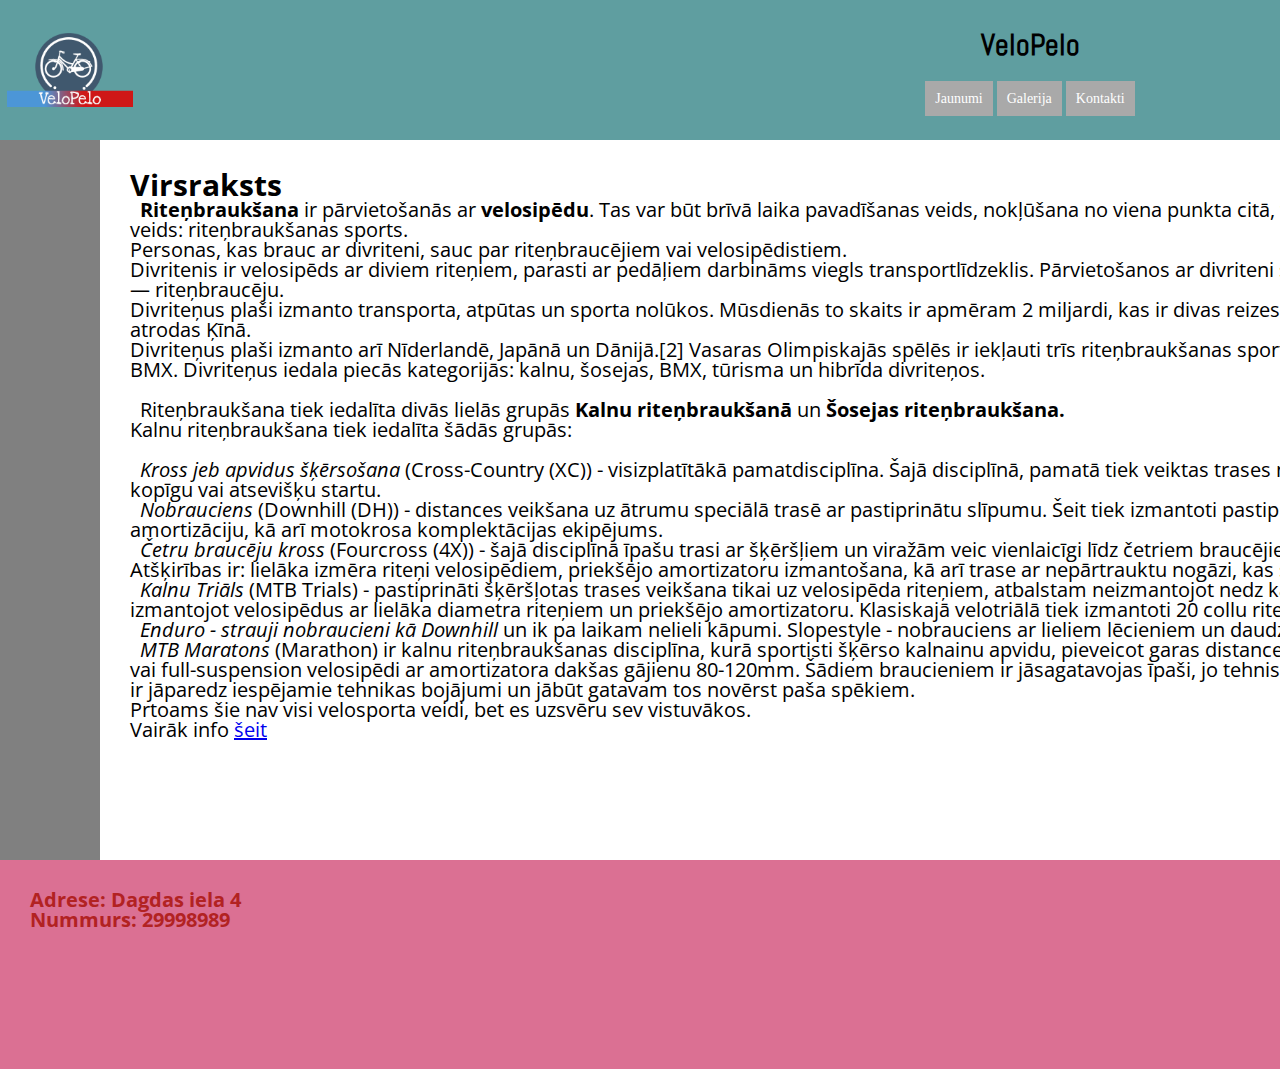
<file: index.html>
<!doctype html>
<html lang="en">
    <head>
        <meta charset="utf-8">
        <meta name="viewport" content="width=device-width, user-scalable=no, initial-scale=1.0">
        <meta http-equiv="X-UA-Compatible" content="ie=edge">
        <title>Blogs</title>
        <link rel="icon" href="images/logo/bb4086e1-34a6-40eb-b980-052fd6399754_200x200.png">
        <link rel="stylesheet" href="css/style.css">
        <link rel="stylesheet" href="css/reset.css">
        <link href="https://fonts.googleapis.com/css2?family=Piazzolla:wght@452&display=swap" rel="stylesheet">
        <link href="https://fonts.googleapis.com/css2?family=Abel&display=swap" rel="stylesheet">
        <link rel="preconnect" href="https://fonts.gstatic.com">
        <link href="https://fonts.googleapis.com/css2?family=Open+Sans:wght@300&display=swap" rel="stylesheet">
    </head>
    <body>
        <div class="mainbox">
            <div class="menu">
                <img src="images/logo/bb4086e1-34a6-40eb-b980-052fd6399754_200x200.png" id="logo">
                <h1 id="title1">VeloPelo</h1>
                <ul>
                    <li><a href="index.html" class="active">Jaunumi</a></li>
                    <li><a href="galerija.html" class="active">Galerija</a></li>

                    <li><a href="kontakti.html" class="active">Kontakti</a></li>
                </ul>
            </div>
            <div class="leftside"></div>
            <div class="main">
                <h1 id="title">Virsraksts</h1>
                <p class="text">
                <br>
                    &ensp;<strong>Riteņbraukšana</strong> ir pārvietošanās ar <strong>velosipēdu</strong>. Tas var būt brīvā laika pavadīšanas veids, nokļūšana no viena punkta citā, tūrisma veids, veselības uzturēšanas līdzeklis, kā arī sporta veids: riteņbraukšanas sports.
                    <br>Personas, kas brauc ar divriteni, sauc par riteņbraucējiem vai velosipēdistiem.
                    <br>
                    Divritenis ir velosipēds ar diviem riteņiem, parasti ar pedāļiem darbināms viegls transportlīdzeklis. Pārvietošanos ar divriteni sauc par riteņbraukšanu, bet personu, kas ar to pārvietojas, — riteņbraucēju.
                    <br>
                     Divriteņus plaši izmanto transporta, atpūtas un sporta nolūkos. Mūsdienās to skaits ir apmēram 2 miljardi, kas ir divas reizes vairāk nekā automašīnas.[1] No tiem aptuveni 400 miljoni atrodas Ķīnā.
                    
                    <br>Divriteņus plaši izmanto arī Nīderlandē, Japānā un Dānijā.[2] Vasaras Olimpiskajās spēlēs ir iekļauti trīs riteņbraukšanas sporta veidi: šosejas riteņbraukšana, treka riteņbraukšana un BMX.
                    Divriteņus iedala piecās kategorijās: kalnu, šosejas, BMX, tūrisma un hibrīda divriteņos.
                    <br>
                    <br>
                    &ensp;Riteņbraukšana tiek iedalīta divās lielās grupās <strong>Kalnu riteņbraukšanā</strong> un <strong>Šosejas riteņbraukšana.</strong>
                    <br>Kalnu riteņbraukšana tiek iedalīta šādās grupās:
                    <br>
                    <br>
                    &ensp;<i>Kross jeb apvidus šķērsošana</i> (Cross-Country (XC)) - visizplatītākā pamatdisciplīna. Šajā disciplīnā, pamatā tiek veiktas trases no viena punkta līdz otram, jeb pa īsāku trasi vairākus apļus ar kopīgu vai atsevišķu startu.
                    <br> 
                    &ensp;<i>Nobrauciens</i> (Downhill (DH)) - distances veikšana uz ātrumu speciālā trasē ar pastiprinātu slīpumu. Šeit tiek izmantoti pastiprinātas konstrukcijas velosipēdi ar priekšējo un aizmugurējo amortizāciju, kā arī motokrosa komplektācijas ekipējums.
                    <br>
                    &ensp;<i>Četru braucēju kross</i> (Fourcross (4X)) - šajā disciplīnā īpašu trasi ar šķēršļiem un viražām veic vienlaicīgi līdz četriem braucējiem ar kopēju barjeras startu. Šai disciplīnai ir līdzība ar BMX. Atšķirības ir: lielāka izmēra riteņi velosipēdiem, priekšējo amortizatoru izmantošana, kā arī trase ar nepārtrauktu nogāzi, kas šo disciplīnu padara vēl ātrāku un bīstamāku.
                     <br>
                    &ensp;<i>Kalnu Triāls</i> (MTB Trials) - pastiprināti šķēršļotas trases veikšana tikai uz velosipēda riteņiem, atbalstam neizmantojot nedz kājas, nedz ķermeni. Principā tas ir tas pats velotriāls, tikai izmantojot velosipēdus ar lielāka diametra riteņiem un priekšējo amortizatoru. Klasiskajā velotriālā tiek izmantoti 20 collu riteņi un amortizatoru konstrukciju izmantošana nav pieļauta.
                     <br>
                    &ensp;<i>Enduro - strauji nobraucieni kā Downhill</i> un ik pa laikam nelieli kāpumi.
                    Slopestyle - nobrauciens ar lieliem lēcieniem un daudz trikiem
                     <br>
                    &ensp;<i>MTB Maratons</i>    (Marathon) ir kalnu riteņbraukšanas disciplīna, kurā sportisti šķērso kalnainu apvidu, pieveicot garas distances - virs 50km. Maratona braucienos tiek izmantoti hard-tail, vai full-suspension velosipēdi ar amortizatora dakšas gājienu 80-120mm. Šādiem braucieniem ir jāsagatavojas īpaši, jo tehnisku palīdzību parasti nav iespējams saņemt. Tāpēc braucējam ir jāparedz iespējamie tehnikas bojājumi un jābūt gatavam tos novērst paša spēkiem.
                    <br>
                    Prtoams šie nav visi velosporta veidi, bet es uzsvēru sev vistuvākos.
                    <br>
                    Vairāk info <a href="https://en.wikipedia.org/wiki/Cycling">šeit </a>
                </p>
            </div>
            <div class="rightside"></div>
            <div class="footer">
            <h2 class="text" style="color:firebrick"> 
                Adrese: Dagdas iela 4
                <br>
                Nummurs: 29998989
            </h2>
            <img src="images/logo/bb4086e1-34a6-40eb-b980-052fd6399754_200x200.png" id="footerlogo">
            </div>
            
        </div>
    </body>    
</html>
</file>
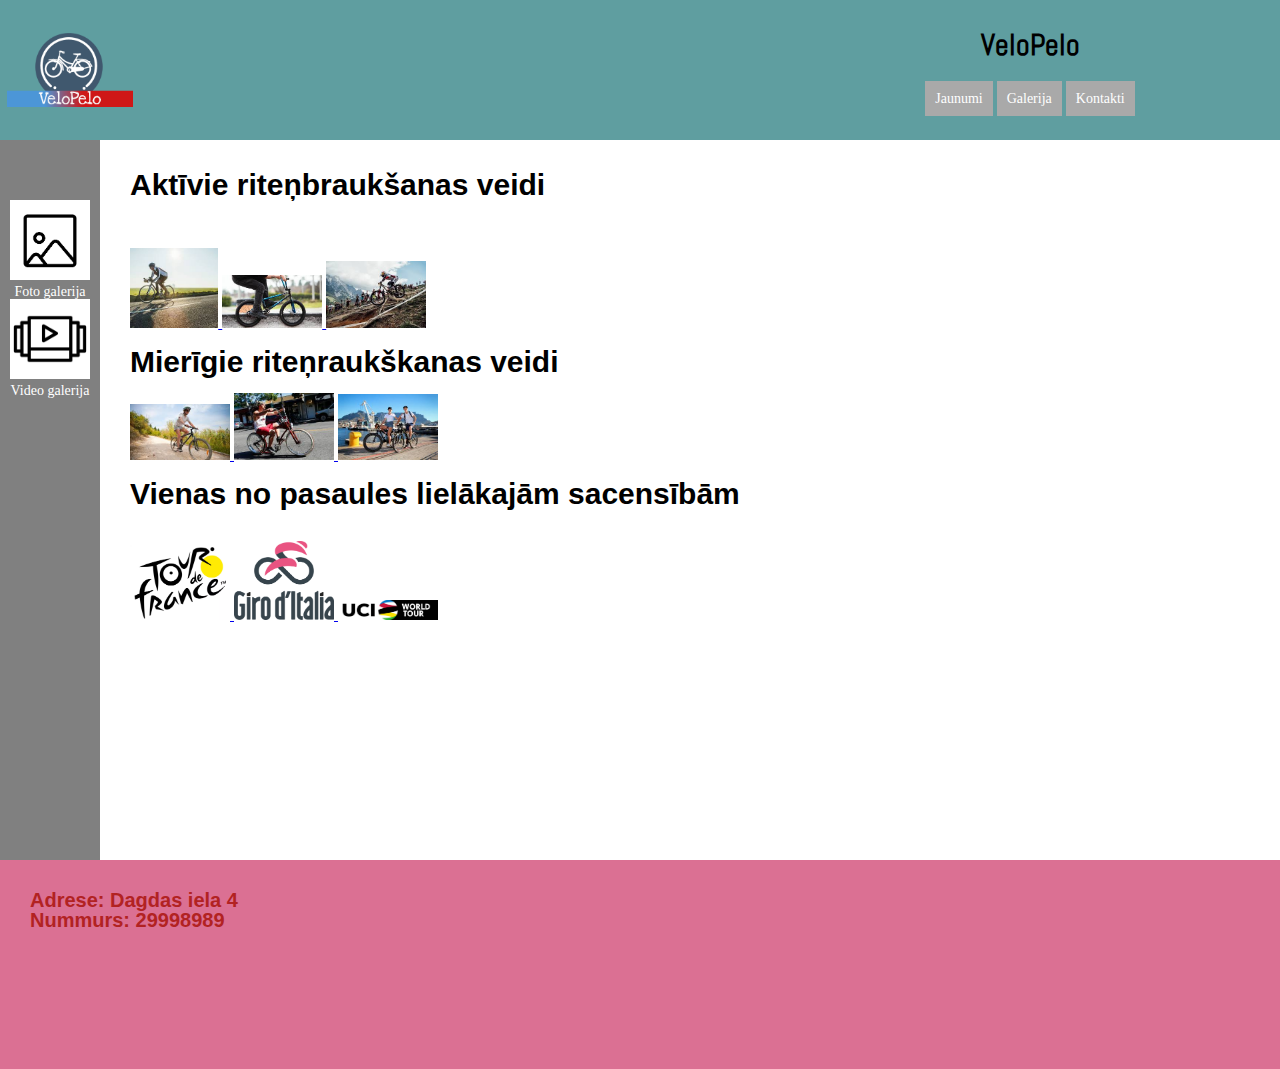
<file: galerija.html>
<!doctype html>
<html lang="en">
    <head>
        <meta charset="utf-8">
        <meta name="viewport" content="width=device-width, user-scalable=no, initial-scale=1.0">
        <meta http-equiv="X-UA-Compatible" content="ie=edge">
        <title>Blogs</title>
        <link rel="icon" href="images/logo/bb4086e1-34a6-40eb-b980-052fd6399754_200x200.png">
        <link rel="stylesheet" href="css/style.css">
        <link rel="stylesheet" href="css/reset.css">
        <link rel="stylesheet" href="libs/lightbox/css/lightbox.css">
        <script src="libs/lightbox/js/lightbox-plus-jquery.min.js"></script>
        <link href="https://fonts.googleapis.com/css2?family=Abel&display=swap" rel="stylesheet">
    </head>
    <body>
        <div id="r" class="mainbox">
            <div class="menu">
                 <img src="images/logo/bb4086e1-34a6-40eb-b980-052fd6399754_200x200.png" id="logo">
                <h1 id="title1">VeloPelo</h1>
                <ul>
                    <li><a href="index.html" class="active">Jaunumi</a></li>
                    <li><a href="galerija.html" class="active">Galerija</a></li>
                    
                    <li><a href="kontakti.html" class="active">Kontakti</a></li>
                </ul>
            </div>
            <div class="leftside">
                <a class="ikona" href="galerija.html"><img src="icons/bilde.png" alt="Galerijas ikona" class="icon">Foto galerija</a>
                <a class="ikona" href="video_galerija.html"><img src="icons/video.png" class="icon">Video galerija</a>
            </div>
            <div class="main">
                <h1 id="title">Aktīvie riteņbraukšanas veidi</h1>
                <br>
                <br>
                <br>
                <br>
                <a class="image" href="images/download.jpg" data-lightbox="2" data-title="HTML logo">
                    <img src="images/download.jpg" class="gallery" alt="ritenbraucejs">
                </a>
                <a class="image" href="images/bmx.jpg" data-lightbox="2" data-title="HTML logo">
                <img src="images/bmx.jpg" class="gallery" alt="bmx">
                </a>
                <a class="image" href="images/mtb.jpg" data-lightbox="2" data-title="HTML logo">
                <img src="images/mtb.jpg" class="gallery" alt="ritenbraucejs">
                </a>
                <br>
                <br>
                <h1 id="title">Mierīgie riteņraukškanas veidi</h1>
                <br>
                <br>
                <a class="image" href="images/download%20(1).jpg" data-lightbox="3" data-title="HTML logo">
                <img src="images/download%20(1).jpg" class="gallery" alt="ritenbraucejs">
                </a>
                <a class="image" href="images/cruise.jpg" data-lightbox="3" data-title="HTML logo">
                <img src="images/cruise.jpg" class="gallery" alt="cruisers">
                </a>
                <a class="image" href="images/imige.jpg" data-lightbox="3" data-title="HTML logo">
                <img src="images//imige.jpg" class="gallery" alt="ritenbraucejs">
                </a>
                <br>
                <br>
                <h1 id="title">Vienas no pasaules lielākajām sacensībām</h1>
                <br>
                <br>
                <br>
                 <a class="image" href="images/tour" data-lightbox="Front end valodas" data-title="HTML logo">
                <img src="images/tour" class="gallery" alt="ritenbraucejs">
                 </a>
                <a class="image" href="images/giro" data-lightbox="Front end valodas" data-title="HTML logo">
                <img src="images/giro" class="gallery" alt="ritenbraucejs">
                 </a>
                <a class="image" href="images/uci" data-lightbox="Front end valodas" data-title="HTML logo">
                <img src="images/uci" class="gallery" alt="ritenbraucejs">
                 </a>
                
                
            </div>
            <div class="rightside"></div>
            <div class="footer">
            <h2 class="text" style="color:firebrick"> 
                Adrese: Dagdas iela 4
                <br>
                Nummurs: 29998989
            </h2>
            <img src="images/logo/bb4086e1-34a6-40eb-b980-052fd6399754_200x200.png" id="footerlogo">
                </div>
        </div>
    </body>    
</html>
</file>
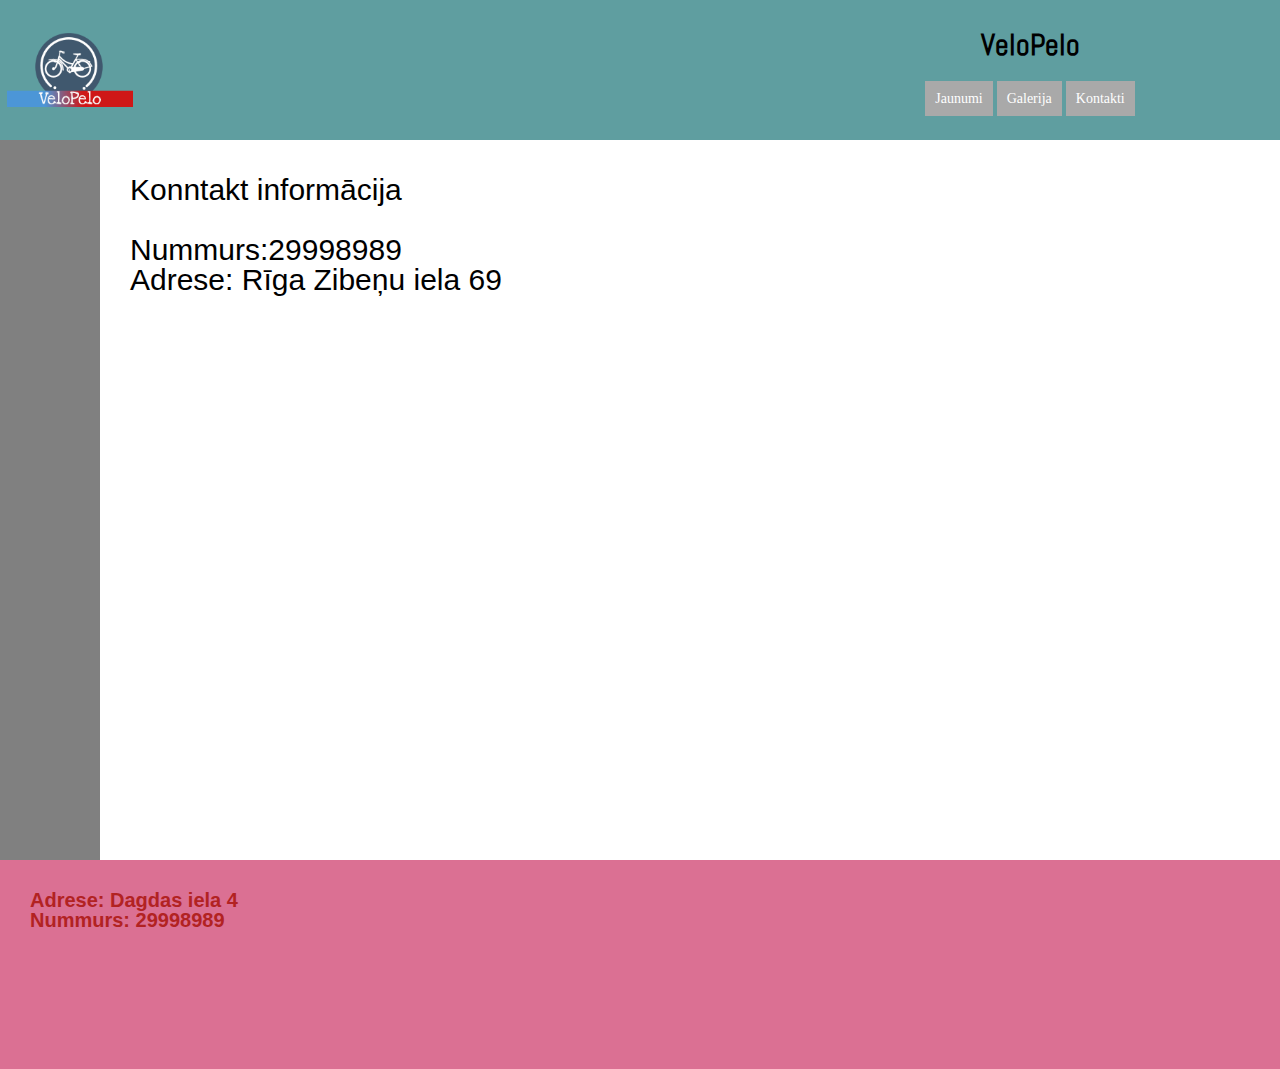
<file: kontakti.html>
<!doctype html>
<html lang="en">
    <head>
        <meta charset="utf-8">
        <meta name="viewport" content="width=device-width, user-scalable=no, initial-scale=1.0">
        <meta http-equiv="X-UA-Compatible" content="ie=edge">
        <title>Blogs</title>
        <link rel="icon" href="images/logo/bb4086e1-34a6-40eb-b980-052fd6399754_200x200.png">
        <link rel="stylesheet" href="css/style.css">
        <link rel="stylesheet" href="css/reset.css">
        <link href="https://fonts.googleapis.com/css2?family=Abel&display=swap" rel="stylesheet">
    </head>
    <body>
        <div id="r" class="mainbox">
            <div class="menu">
                 <img src="images/logo/bb4086e1-34a6-40eb-b980-052fd6399754_200x200.png" id="logo">
                <h1 id="title1">VeloPelo</h1>
                <ul>
                    <li><a href="index.html" class="active">Jaunumi</a></li>
                    <li><a href="galerija.html" class="active">Galerija</a></li>
                   
                    <li><a href="kontakti.html" class="active">Kontakti</a></li>
                </ul>
            </div>
            <div class="leftside"></div>
            <div class="main">
                <iframe class="maps" src="https://www.google.com/maps/embed?pb=!1m18!1m12!1m3!1d498.94981853611455!2d24.129167587348157!3d56.94135678148075!2m3!1f0!2f0!3f0!3m2!1i1024!2i768!4f13.1!3m3!1m2!1s0x46eece29bdf2f071%3A0x991a6095d402511!2zUGlybcSBIHByb2dyYW1txJPFoWFuYXMgc2tvbGE!5e0!3m2!1slv!2slv!4v1605199550490!5m2!1slv!2slv" width="600" height="450" frameborder="0" style="border:0;" allowfullscreen="" aria-hidden="false" tabindex="0"></iframe>
                <a class="kontaktitext">
                    Konntakt informācija
                    <br>
                    <br>
                    Nummurs:29998989
                    <br>
                    Adrese: Rīga Zibeņu iela 69
                </a>
            </div>
            <div class="rightside"></div>
            <div class="footer">
            <h2 class="text" style="color:firebrick"> 
                Adrese: Dagdas iela 4
                <br>
                Nummurs: 29998989
            </h2>
            <img src="images/logo/bb4086e1-34a6-40eb-b980-052fd6399754_200x200.png" id="footerlogo">
                </div>
        </div>
    </body>    
</html>
</file>
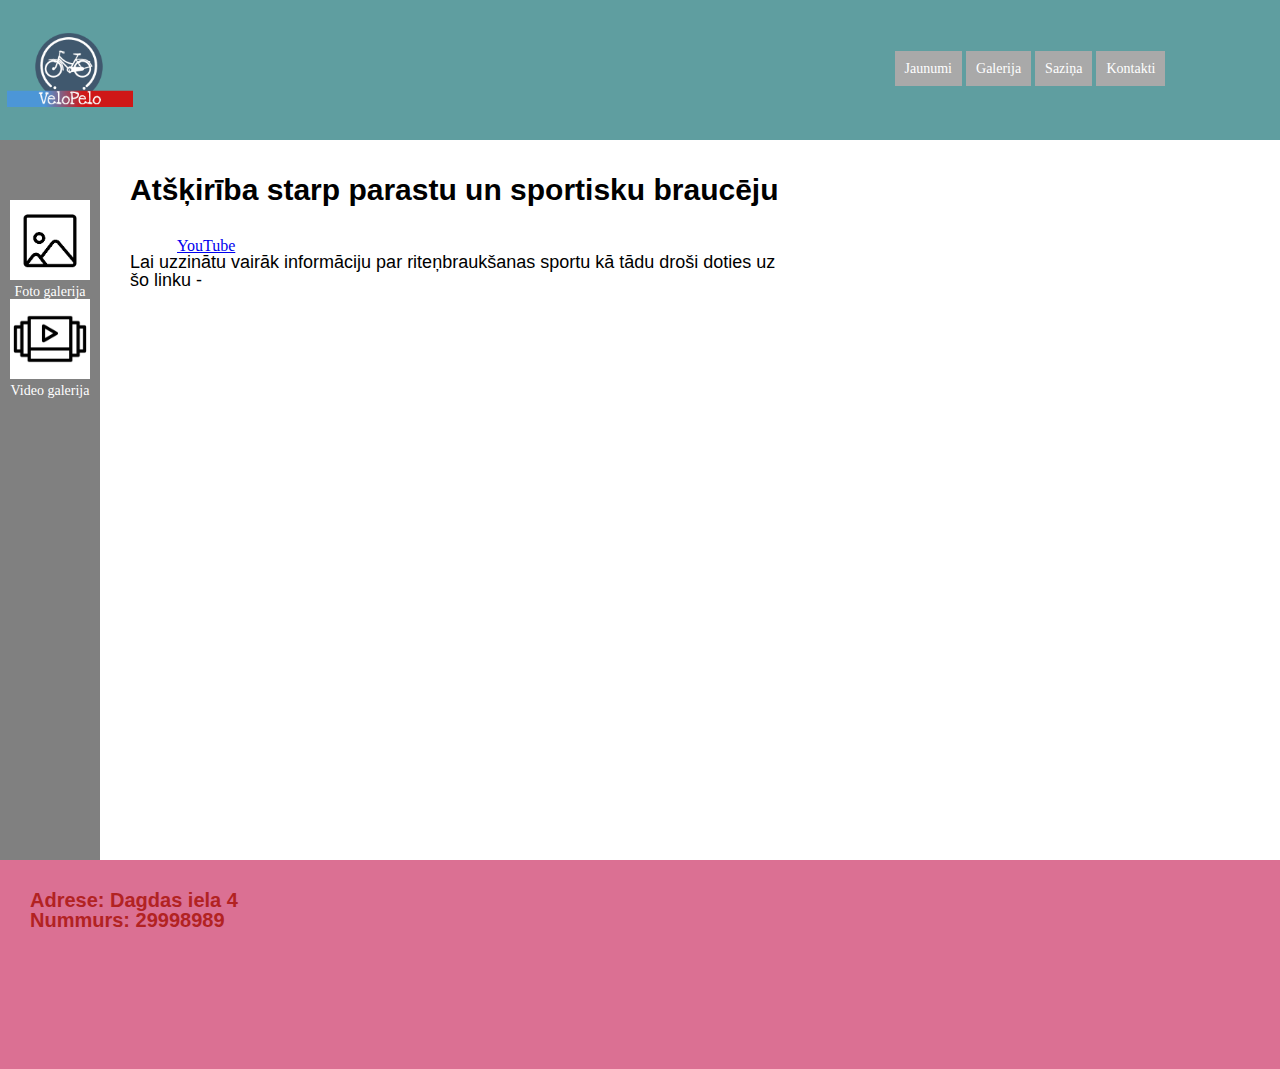
<file: video_galerija.html>
<!doctype html>
<html lang="en">
    <head>
        <meta charset="utf-8">
        <meta name="viewport" content="width=device-width, user-scalable=no, initial-scale=1.0">
        <meta http-equiv="X-UA-Compatible" content="ie=edge">
        <title>Blogs</title>
        <link rel="stylesheet" href="css/style.css">
        <link rel="stylesheet" href="css/reset.css">
    </head>
    <body>
        <div id="r" class="mainbox">
            <div class="menu">
                <img src="images/logo/bb4086e1-34a6-40eb-b980-052fd6399754_200x200.png" id="logo">

                <ul>
                    <li><a href="index.html" class="active">Jaunumi</a></li>
                    <li><a href="galerija.html" class="active">Galerija</a></li>
                    <li><a href="sazina.html" class="active">Saziņa</a></li>
                    <li><a href="kontakti.html" class="active">Kontakti</a></li>
                </ul>
            </div>
            <div class="leftside">
                <div class="leftside">
                     <a class="ikona" href="galerija.html"><img src="icons/bilde.png" alt="Galerijas ikona" class="icon">Foto galerija</a>
                <a class="ikona" href="video_galerija.html"><img src="icons/video.png" class="icon">Video galerija</a>
            </div>
            </div>
            <div class="main" >
                <iframe  class="yt" width="7000" height="50"
                src="https://www.youtube.com/embed/5EE8m8mmq1k">
                </iframe>
                <h1 class="vid_text">
                   Atšķirība starp parastu un sportisku braucēju                
                </h1>
                <br>
                <br>
                <br>
                <br>
                <a class="vid_text1">
                Lai uzzinātu vairāk informāciju par riteņbraukšanas sportu kā tādu droši doties uz 
                <br>
                šo linku - <a href="https://www.youtube.com/results?search_query=cycling">YouTube</a> 
                </a>
            </div>
            <div class="rightside">right</div>
            <div class="footer">
            <h2 class="text" style="color:firebrick"> 
                Adrese: Dagdas iela 4
                <br>
                Nummurs: 29998989
            </h2>
            <img src="images/logo/bb4086e1-34a6-40eb-b980-052fd6399754_200x200.png" id="footerlogo">
            </div>
            
        </div>
    </body>    
</html>
</file>
<file: css/style.css>
.mainbox {
    width: 1920px;
    margin: 0px auto;
}

.menu{
    background-color: cadetblue;
    height: 140px;
    text-align: center;
}

.leftside{
    background-color: gray;
    width: 100px;
    height: 80vh;
    float: left;
    text-align: center;
}

.main{
    background-color: white;
    height: 80vh;
    width: 1720px;
    float: left;
    
    
}

.rightside{
    background-color: gray;
    height: 80vh;
    width: 100px;
    float: left;
}

.footer{
    background-color: palevioletred;
    height: 929px;
}

.menu>ul>li{
    display: inline;
    padding: 10px 10px 10px 10px;
    background-color: darkgrey;
    position: relative;
    top: 60px;
    font-family: Tahoma, serif;
    font-size: 14px;
}

.menu>ul>li>a{
    text-decoration: none;
    color: #fff;
}

.menu>ul>li>a:hover{
   
    color: black;
}

.gallery{
    max-width: 100px;
    max-height: 80px;
}

.icon{
    max-width: 100px;
    max-height: 80px;
}

#title{
    display: inline;
    position: relative;
    font-family: 'Open Sans', sans-serif;
    font-size: 30px;
    top: 30px;
    left: 30px;
}

#logo{
    max-height: 140px;
    float: left;
    
}
#title1{
    font-family:  'Abel', sans-serif;
    display: inline;
    position: relative;
    top: 30px;
    font-size: 30px;
}
.text{
 
   display: inline;
    position: relative;
    font-size: 20px;
    top: 30px;
    left: 30px;
    font-family: 'Open Sans', sans-serif;
    
}
#footerlogo{
    max-width: 100px;
    float: right;
    display: inline;
    position: relative;
    top: 5px;
    right: 30px;
}
.image{
    display: inline;
    position: relative;
    top: 30px;
    left: 30px;
}
.ikona:hover{
    color: black;
}
.ikona{
    
    display: inline;
    position: relative;
    top: 60px;
    font-family: Tahoma, serif;
    font-size: 14px;
    color: gold;
    
}

.ikona {  
    text-decoration: none;
    color: #fff;
}
.yt{
    display: inline;
    position: relative;
    height: 500px;
    width: 900px;
    top: 35px;
    right: 30px;
    float: right;
     
}
.vid_text {
    display: inline;
    position: relative;
    font-family: 'Open Sans', sans-serif;
    font-size: 30px;
    top: 35px;
    left: 30px;
}
.vid_text1 {  
    display: inline;
    position: relative;
    font-family: 'Open Sans', sans-serif;
    font-size: 18px;
    top: 35px;
    left: 30px;
}
.maps {
    display: inline;
    position: relative;
    height: 500px;
    width: 900px;
    top: 35px;
    right: 30px;
    float: right;
}
.kontaktitext{
    display: inline;
    position: relative;
    font-family: 'Open Sans', sans-serif;
    font-size: 30px;
    top: 35px;
    left: 30px;
}
.sazinatext{
    display: inline;
    position: relative;
    font-family: 'Open Sans', sans-serif;
    font-size: 30px;
    top: 35px;
    left: 30px;
}
</file>
